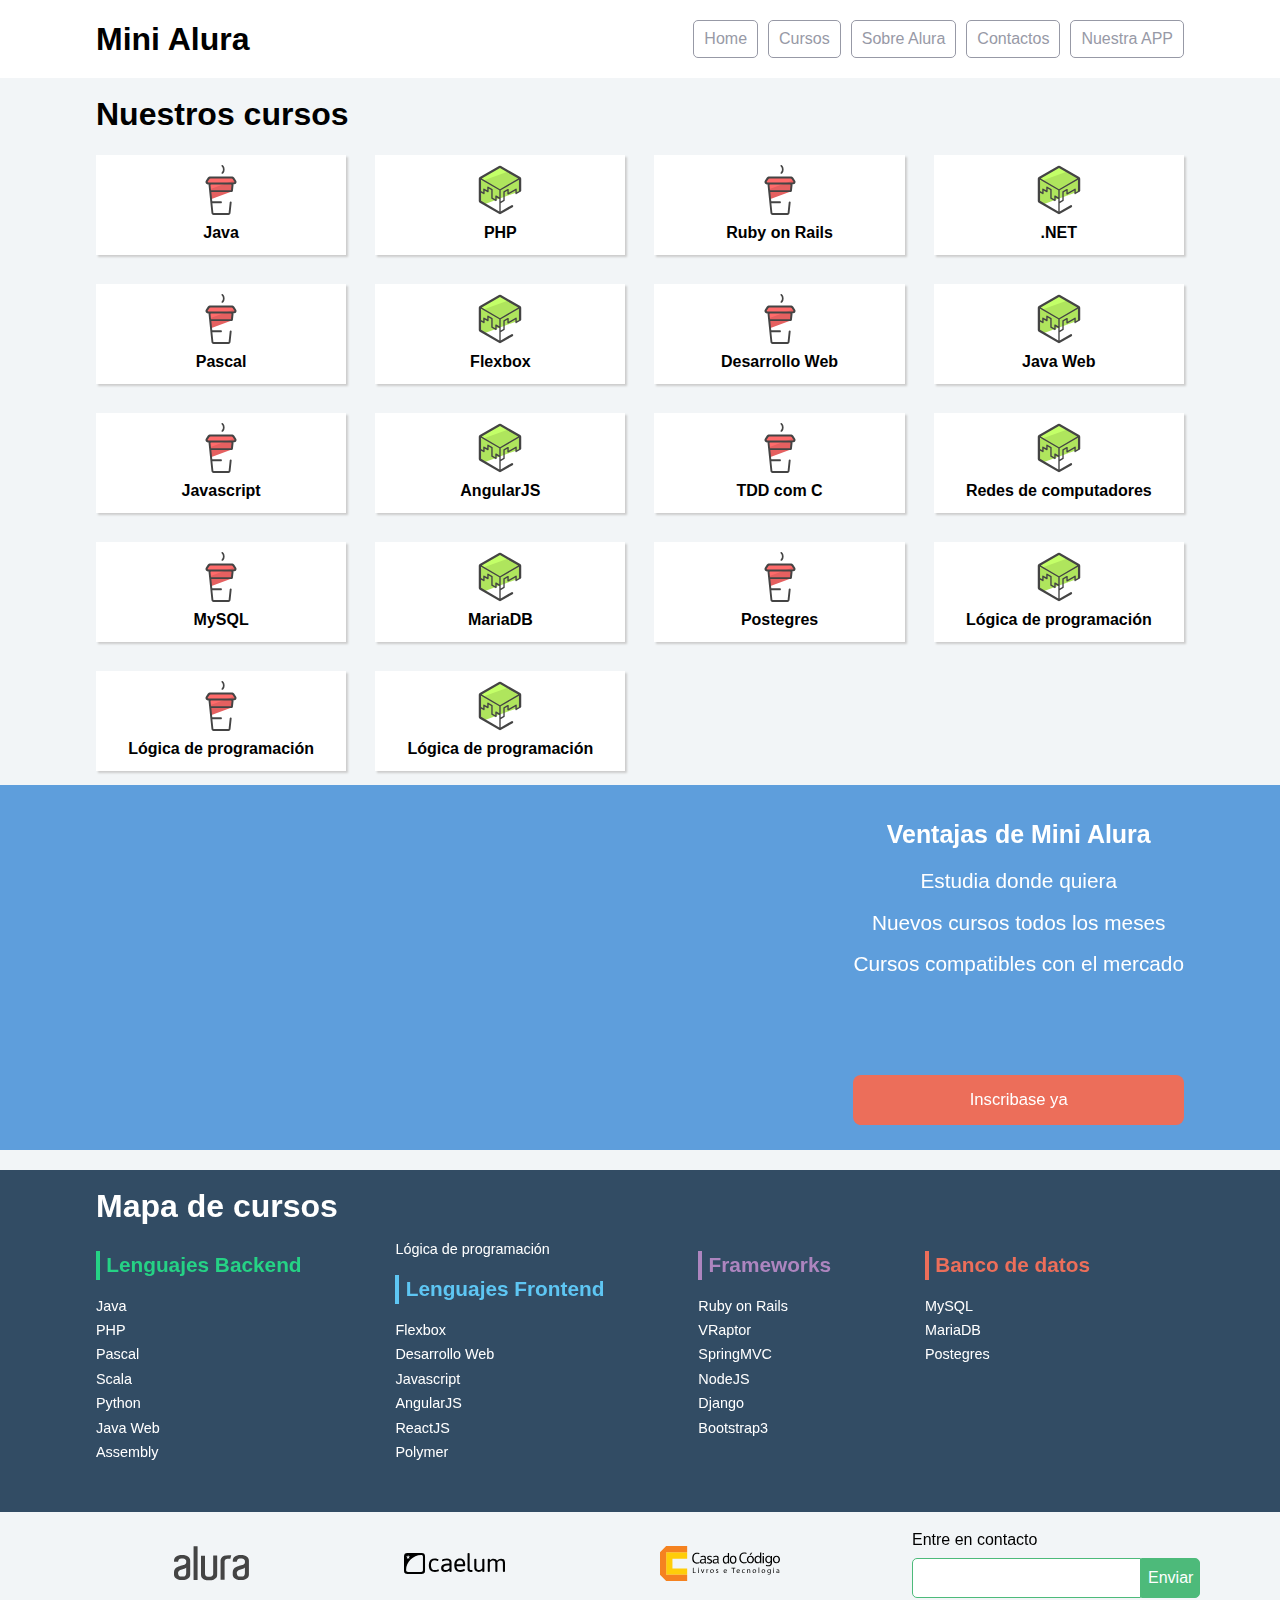
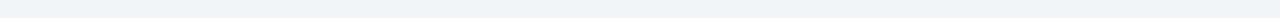
<file: index.html>
<!DOCTYPE html>
<html>
	<head>
		<meta charset="utf-8" />
		<meta name="viewport" content="width=device-width, initial-scale=1" />
		<title>Mini Alura | Cursos online</title>
		<link rel="stylesheet" href="css/reset.css" />
		<link rel="stylesheet" href="css/style.css" />
		<link rel="stylesheet" href="css/flexbox.css" />
	</head>
	<body>
		<header class="headerPrincipal">
			<div class="container">
				<h1 class="headerPrincipal-titulo">
					<a href="#">Mini Alura</a>
				</h1>

				<nav class="headerPrincipal-nav">
					<a class="headerPrincipal-nav-link" href="#">Home</a>
					<a class="headerPrincipal-nav-link" href="#">Cursos</a>
					<a class="headerPrincipal-nav-link" href="#">Sobre Alura</a>
					<a class="headerPrincipal-nav-link" href="#">Contactos</a>
					<a class="headerPrincipal-nav-link headerPrincipal-nav-link-app" href="#">Nuestra APP</a>
				</nav>
			</div>
		</header>

		<main class="contenidoPrincipal">
			<div class="container">
				<h2 class="subtitulo">Nuestros cursos</h2>

				<nav>
					<ul class="contenidoPrincipal-cursos">
						<li class="contenidoPrincipal-cursos-link"><a href="#">Java</a></li>
						<li class="contenidoPrincipal-cursos-link"><a href="#">PHP</a></li>
						<li class="contenidoPrincipal-cursos-link"><a href="#">Ruby on Rails</a></li>
						<li class="contenidoPrincipal-cursos-link"><a href="#">.NET</a></li>
						<li class="contenidoPrincipal-cursos-link"><a href="#">Pascal</a></li>
						<li class="contenidoPrincipal-cursos-link"><a href="#">Flexbox</a></li>
						<li class="contenidoPrincipal-cursos-link"><a href="#">Desarrollo Web</a></li>
						<li class="contenidoPrincipal-cursos-link"><a href="#">Java Web</a></li>
						<li class="contenidoPrincipal-cursos-link"><a href="#">Javascript</a></li>
						<li class="contenidoPrincipal-cursos-link"><a href="#">AngularJS</a></li>
						<li class="contenidoPrincipal-cursos-link"><a href="#">TDD com C</a></li>
						<li class="contenidoPrincipal-cursos-link"><a href="#">Redes de computadores</a></li>
						<li class="contenidoPrincipal-cursos-link"><a href="#">MySQL</a></li>
						<li class="contenidoPrincipal-cursos-link"><a href="#">MariaDB</a></li>
						<li class="contenidoPrincipal-cursos-link"><a href="#">Postegres</a></li>
						<li class="contenidoPrincipal-cursos-link"><a href="#">Lógica de programación</a></li>
						<li class="contenidoPrincipal-cursos-link"><a href="#">Lógica de programación</a></li>
						<li class="contenidoPrincipal-cursos-link"><a href="#">Lógica de programación</a></li>
					</ul>
				</nav>
			</div>

			<section class="videoSobre">
				<div class="container">
					<iframe class="videoSobre-video" width="560" height="315" src="https://www.youtube.com/embed/bIlOsJzBVaY?list=PLh2Y_pKOa4UcF1BYPJR3EIMRi3nWAUxIp" frameborder="0" allowfullscreen></iframe>

					<div class="videoSobre-sobre">
						<h2 class="videoSobre-sobre-title">Ventajas de Mini Alura</h2>
						<ul class="videoSobre-sobre-list">
							<li class="videoSobre-sobre-item">Estudia donde quiera</li>
							<li class="videoSobre-sobre-item">Nuevos cursos todos los meses</li>
							<li class="videoSobre-sobre-item">Cursos compatibles con el mercado</li>
						</ul>
						<button class="videoSobre-button">Inscribase ya</button>
					</div>
				</div>
			</section>
		</main>

		<footer class="rodapePrincipal">
			<div class="container">
				<section class="rodapePrincipal-navMap">
					<h3 class="subtitulo">Mapa de cursos</h3>
					<nav class="rodapePrincipal-navMap-list">
						<h4 class="navmap-list-title navmap-list-title-backend">Lenguajes Backend</h4>
						<a class="rodapePrincipal-navMap-link" href="#">Java</a>
						<a class="rodapePrincipal-navMap-link" href="#">PHP</a>
						<a class="rodapePrincipal-navMap-link" href="#">Pascal</a>
						<a class="rodapePrincipal-navMap-link" href="#">Scala</a>
						<a class="rodapePrincipal-navMap-link" href="#">Python</a>
						<a class="rodapePrincipal-navMap-link" href="#">Java Web</a>
						<a class="rodapePrincipal-navMap-link" href="#">Assembly</a>
						<a class="rodapePrincipal-navMap-link" href="#">Lógica de programación</a>

						<h4 class="navmap-list-title navmap-list-title-frontend">Lenguajes Frontend</h4>
						<a class="rodapePrincipal-navMap-link" href="#">Flexbox</a>
						<a class="rodapePrincipal-navMap-link" href="#">Desarrollo Web</a>
						<a class="rodapePrincipal-navMap-link" href="#">Javascript</a>
						<a class="rodapePrincipal-navMap-link" href="#">AngularJS</a>
						<a class="rodapePrincipal-navMap-link" href="#">ReactJS</a>
						<a class="rodapePrincipal-navMap-link" href="#">Polymer</a>

						<h4 class="navmap-list-title navmap-list-title-framework">Frameworks</h4>
						<a class="rodapePrincipal-navMap-link" href="#">Ruby on Rails</a>
						<a class="rodapePrincipal-navMap-link" href="#">VRaptor</a>
						<a class="rodapePrincipal-navMap-link" href="#">SpringMVC</a>
						<a class="rodapePrincipal-navMap-link" href="#">NodeJS</a>
						<a class="rodapePrincipal-navMap-link" href="#">Django</a>
						<a class="rodapePrincipal-navMap-link" href="#">Bootstrap3</a>

						<h4 class="navmap-list-title navmap-list-title-bancoDeDados">Banco de datos</h4>
						<a class="rodapePrincipal-navMap-link" href="#">MySQL</a>
						<a class="rodapePrincipal-navMap-link" href="#">MariaDB</a>
						<a class="rodapePrincipal-navMap-link" href="#">Postegres</a>
					</nav>
				</section>
			</div>

			<section class="rodapePrincipal-patrocinadores">
				<div class="container">
					<ul class="rodapePrincipal-patrocinadores-list">
						<li>
							<a class="rodapePrincipal-patrocinadores-list-link patrocinadores-list-link-alura" href="#">
								<img src="img/logos/alura.svg" alt="Logo da Alura" />
							</a>
						</li>
						<li>
							<a class="rodapePrincipal-patrocinadores-list-link patrocinadores-list-link-caelum" href="#">
								<img src="img/logos/caelum.svg" alt="Logo da Caelum" />
							</a>
						</li>
						<li>
							<a class="rodapePrincipal-patrocinadores-list-link patrocinadores-list-link-casaDoCodigo" href="#">
								<img src="img/logos/cdc.svg" alt="Logo da Casa do Código" />
							</a>
						</li>
					</ul>
					<form class="rodapePrincipal-contatoForm" action="#">
						<fieldset>
							<legend class="rodapePrincipal-contatoForm-legend" for="email-contato">Entre en contacto</legend>
							<div class="rodapePrincipal-contatoForm-fieldset">
								<input class="rodapePrincipal-contatoForm-emailInput" type="email" name="email-contato" id="email-contato" />
								<button class="rodapePrincipal-contatoForm-submit" type="submit">Enviar</button>
							</div>
						</fieldset>
					</form>
				</div>
			</section>
		</footer>
	</body>
</html>
</file>
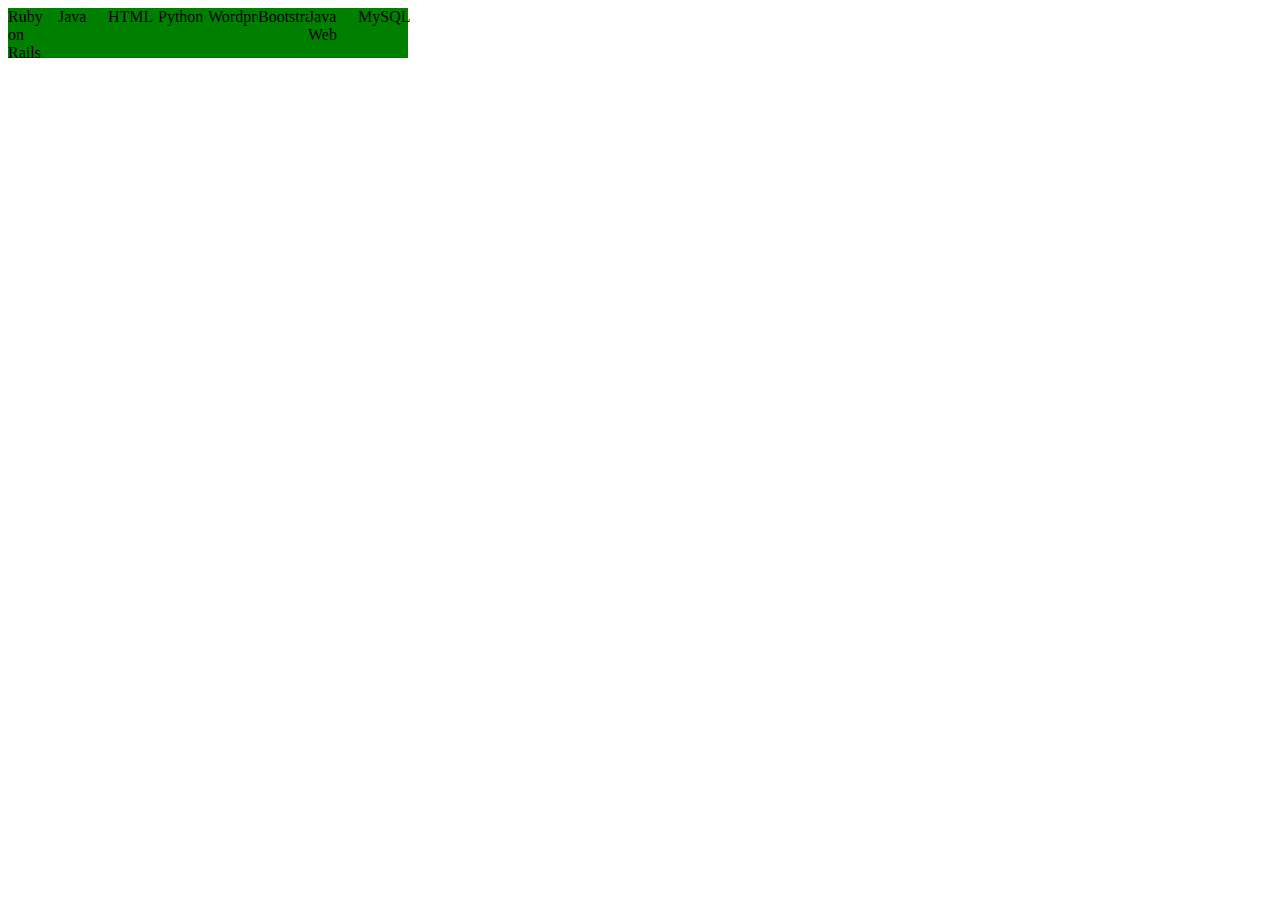
<file: reto2.html>
<!DOCTYPE html>
<html lang="en">
	<head>
		<meta charset="UTF-8" />
		<meta http-equiv="X-UA-Compatible" content="IE=edge" />
		<meta name="viewport" content="width=device-width, initial-scale=1.0" />
		<link rel="stylesheet" href="./css/reto2.css" />
		<title>Document</title>
	</head>
	<body>
		<div class="grid">
			<div class="box">Ruby on Rails</div>
			<div class="box">Java</div>
			<div class="box">HTML</div>
			<div class="box">Python</div>
			<div class="box">Wordpress</div>
			<div class="box">Bootstrap</div>
			<div class="box">Java Web</div>
			<div class="box">MySQL</div>
		</div>
	</body>
</html>
</file>
<file: css/style.css>
body {
	background-color: #F2F5F7;
	font-family: 'Open Sans',Arial,sans-serif;
}

.container {
	width: 94%;
	margin: 0 auto;
}

.headerPrincipal {
	background-color: #FFF;
	padding: 20px 0;
}

.headerPrincipal-titulo {
	font-weight: bold;
	font-size: 2em;
	margin-bottom: 20px;
}

.headerPrincipal-titulo a {
	text-decoration: none;
	color: inherit;
}

.headerPrincipal-nav-link {
	padding: 10px;
	margin-bottom: 10px;
	color: #9799A6;
	background-color: #FFF;
	text-decoration: none;
	transition: .5s;
	display: block;

	border-bottom: 1px solid #9799A6;
}

.contenidoPrincipal {
	margin-top: 20px;
	margin-bottom: 20px;
}

.subtitulo {
	font-weight: bold;
	font-size: 32px;
	margin-bottom: 10px;
	text-align: center;
}

.contenidoPrincipal-cursos-link {
	height: 100px;
	background-color: #FFF;
	text-align: center;
	margin: 1%;
	transition: .3s;
	box-shadow: 2px 2px 2px #CCC;
	position: relative;
}

.contenidoPrincipal-cursos-link a {
	text-decoration: none;
	color: #000;
	font-weight: bold;
	display: block;
	width: 100%;
	height: 100%;
	position: absolute;
	top: 0;
	left: 0;
}

.contenidoPrincipal-cursos-link:hover {
	box-shadow: 4px 4px 4px #CCC;
}

.contenidoPrincipal-cursos-link a:before {
	content: '';
	display: block;
	width: 50px;
	height: 50px;
	margin: 10px auto;
}

.contenidoPrincipal-cursos-link:nth-child(even) a:before {
	background: url(../img/background1.svg) no-repeat;	
}

.contenidoPrincipal-cursos-link:nth-child(odd) a:before {
	background: url(../img/background2.svg) no-repeat;
}


.rodapePrincipal {
	background-color: #324C64;
	padding-top: 20px;
}

.rodapePrincipal .subtitulo {
	color: #FFF;
}

.rodapePrincipal-navMap-link {
	text-decoration: none;
	color: #FFF;
	margin-top: 10px;
}

.rodapePrincipal-navMap-link {
	font-size: .9em;
}

.navmap-list-title {
	font-weight: 700;
	font-size: 1.3em;
	margin: .9em 0;
	padding-left: .3em;
	padding-top: .2em;
	padding-bottom: .2em;
}

.navmap-list-title + .rodapePrincipal-navMap-link {
	margin-top: 0;
}

.navmap-list-title-bancoDeDados { color: #EC6E5A; border-left: 4px solid #EC6E5A; }
.navmap-list-title-framework { color: #AD85BF; border-left: 4px solid #AD85BF; }
.navmap-list-title-frontend { color: #5EC6F3; border-left: 4px solid #5EC6F3; }
.navmap-list-title-backend { color: #25D285; border-left: 4px solid #25D285; }

.rodapePrincipal-patrocinadores {
	margin-top: 30px;
	background: #F2F5F7;
	padding: 20px 0;
}

.rodapePrincipal-contatoForm {
	margin-top: 20px;
	text-align: center;
}

.rodapePrincipal-contatoForm label[for=email-contato] {
	font-weight: bold;
	font-size: 14px;
	color: #000;
	margin-bottom: 5px;
	display: block;
}

.rodapePrincipal-contatoForm-emailInput {
	border-top-left-radius: 5px;
	border-bottom-left-radius: 5px;
	padding: 10px;
}

.rodapePrincipal-contatoForm-submit {
	border-top-right-radius: 5px;
	border-bottom-right-radius: 5px;
	background-color: #4DBA7A;
	color: #FFF;
	cursor: pointer;
	
}

.rodapePrincipal-contatoForm-submit,
.rodapePrincipal-contatoForm-emailInput {
	outline: 0;
	border: 1px solid #4DBA7A;
	box-sizing: border-box;
	font-size: 16px;
}

.videoSobre {
	background-color: #5E9EDC;
	padding: 25px 0;

}

.videoSobre-video {
	max-width: 100%;
}

.videoSobre .container {
	color: #FFF;
}

.videoSobre-sobre-title {
	font-size: 1.2em;
	font-weight: bolder;
}

.videoSobre-sobre {
	font-size: 1.3em;
	line-height: 2;
}

.videoSobre-button {
	border-radius: 8px;
	background-color: #ec6e5a;
	display: block;
	color: #FFF;
	border: none;
	height: 50px;
	font-size: .8em;
	outline: none;
}

.rodapePrincipal-contatoForm-legend {
	margin-bottom: 10px;
}

@media(min-width: 769px) {

	.container {
		width: 85%;	
	}

	.subtitulo {
		text-align: left;
	}

	.headerPrincipal-nav-link {
		border-radius: 5px;
		border: 1px solid #9799A6;
	}

	.headerPrincipal-nav-link:hover {
		color: #FFF;
		background-color: #9799A6;
	}

	.headerPrincipal-titulo {
		margin: 0;
	}

	.headerPrincipal-nav {
		width: auto;
	}

	.headerPrincipal-nav-link {
		width: auto;
		margin: 0 0 0 10px;
	}

	.rodapePrincipal-contatoForm {
		margin-top: 0;
		text-align: left;
	}

	.contenidoPrincipal-cursos-link:nth-child(3n) {
		margin-right: 0;
	}

	.contenidoPrincipal-cursos-link:nth-child(3n+1) {
		margin-left: 0;
	}

}

@media(min-width: 1000px) {
	.contenidoPrincipal-cursos-link {
		margin: 1.333%;
	}

	.contenidoPrincipal-cursos-link:nth-child(3n) {
		margin-right: 1.33%;
	}

	.contenidoPrincipal-cursos-link:nth-child(3n+1) {
		margin-left: 1.333%;
	}

	.contenidoPrincipal-cursos-link:nth-child(4n) {
		margin-right: 0;
	}

	.contenidoPrincipal-cursos-link:nth-child(4n+1) {
		margin-left: 0;
	}

	.videoSobre-sobre {
		margin-left: 1.5em;
	}

}
</file>
<file: css/flexbox.css>
.headerPrincipal .container {
	display: flex;
	align-items: center;
	justify-content: space-between;
}

.headerPrincipal-nav {
	display: flex;
}

.rodapePrincipal-patrocinadores .container {
	display: flex;
	justify-content: space-between;
}

.rodapePrincipal-patrocinadores-list {
	display: flex;
	align-items: center;
	justify-content: space-around;
	width: 70%;
	margin-right: 5%;
}
.rodapePrincipal-contatoForm {
	width: 25%;
}
.rodapePrincipal-contatoForm-fieldset {
	display: flex;
}
.rodapePrincipal-navMap-list {
	display: flex;
	flex-direction: column;
	height: 250px;
	flex-wrap: wrap;
}
.contenidoPrincipal-cursos {
	display: flex;
	flex-wrap: wrap;
}
.contenidoPrincipal-cursos-link {
	display: flex;
	width: 23%;
}
.videoSobre .container {
	display: flex;
}
.videoSobre-sobre {
	text-align: center;
	display: flex;
	flex-direction: column;
}
.videoSobre-video {
	flex-grow: 2;
	flex-shrink: 2;
}
.videoSobre-sobre-list {
	flex-grow: 2;
}
/* resposive */
@media (max-width: 768px) {
	.headerPrincipal .container {
		display: flex;
		align-items: center;
		justify-content: space-between;
		flex-direction: column;
		align-items: initial;
		text-align: center;
	}

	.headerPrincipal-nav {
		flex-direction: column;
	}
	.contenidoPrincipal-cursos {
		flex-direction: column;
	}
	.contenidoPrincipal-cursos-link {
		width: 100%;
	}
	.rodapePrincipal-navMap-list {
		flex-wrap: nowrap;
		height: auto;
	}
	.rodapePrincipal-patrocinadores .container {
		flex-direction: column;
	}

	.rodapePrincipal-contatoForm {
		width: 100%;
	}

	.rodapePrincipal-patrocinadores-list {
		align-items: center;
		width: 100%;
		margin: 0;
	}

	.rodapePrincipal-contatoForm-fieldset {
		justify-content: center;
	}
	.videoSobre .container {
		flex-direction: column;
	}
}
</file>
<file: css/reto2.css>
.grid {
	display: flex;
	flex-wrap: wrap;
}
.box {
	height: 50px;
	width: 50px;
	background-color: green;
}
</file>
